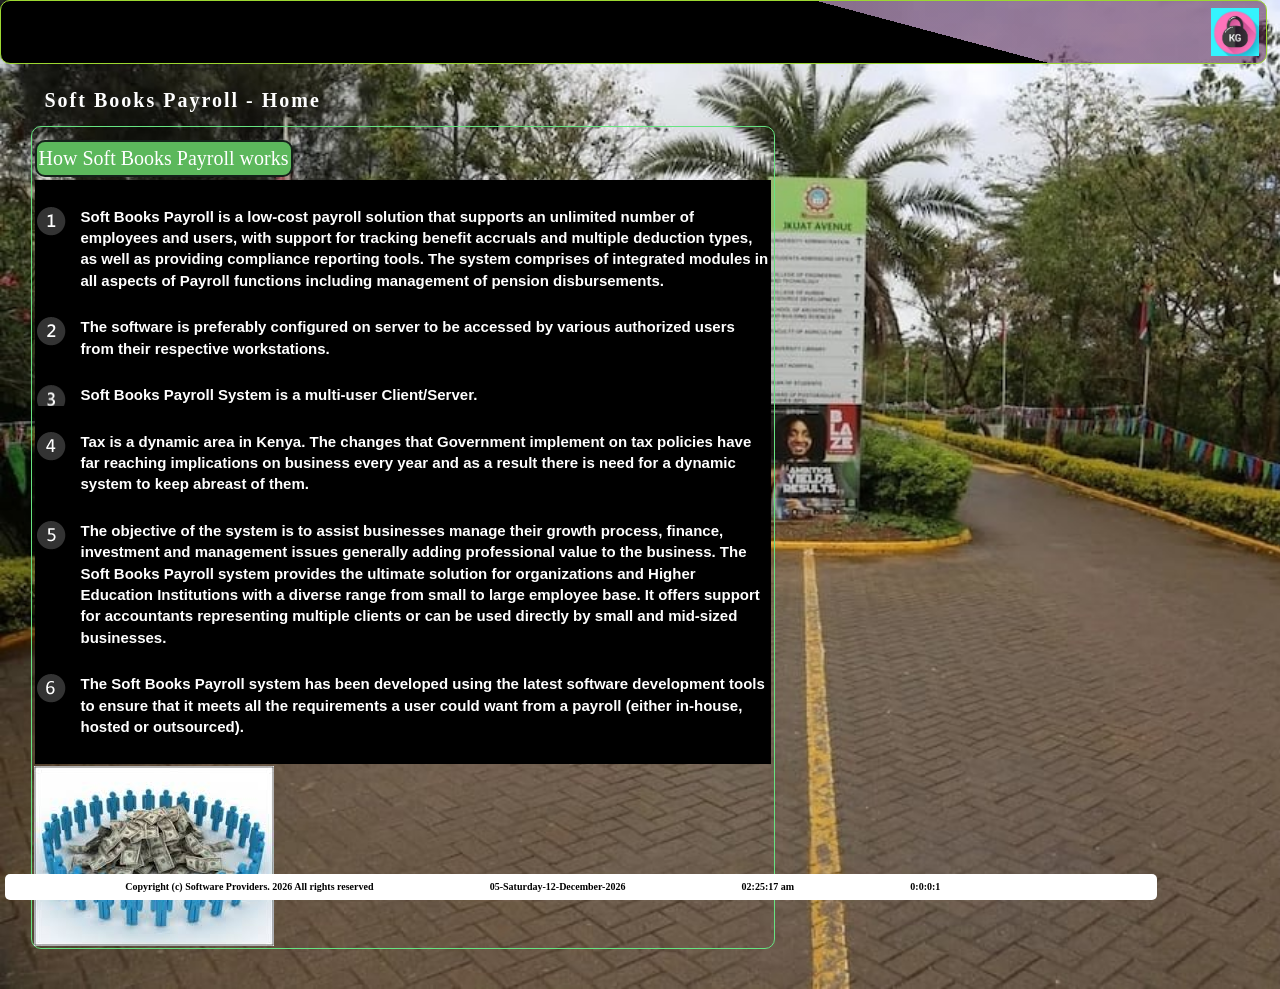
<file: jkuat_ip_telephony_ui/help/index.html>
﻿<!DOCTYPE html>
<html lang="en" xmlns="http://www.w3.org/1999/xhtml">
<head>
    <meta http-equiv="Content-Type" content="text/html; charset=utf-8" />
    <meta http-equiv="X-UA-Compatible" content="IE=edge" />
    <meta name="viewport" content="width=device-width,initial-scale=1" />
    <title>Soft Books Payroll - Home</title>
    <link rel="icon" type="image/png" href="images/logo.png" />
    <link rel="icon" type="image/x-icon" href="images/favicon.ico" />
    <link rel="shortcut icon" type="image/x-icon" href="images/favicon.ico" />
    <link rel="stylesheet" type="text/css" media="all" href="css/jquery-ui-1.12.1.css" />
    <link rel="stylesheet" type="text/css" media="all" href="css/bootstrap-5.0.2.css" />
    <link rel="stylesheet" type="text/css" media="all" href="css/bootstrap-3.3.7.css" />
    <link rel="stylesheet" type="text/css" media="all" href="css/style.css" />
</head>
<body>
    <div id="div_navigation">
        <div id="progress_bar" class="progress-bar progress-bar-striped indeterminate">
        </div>
        <img alt="logo" id="img_logo" src="images/logo.png" />
    </div>
    <div id="div_weights_list">
        <div class="input-box input-group">
            <h1 id='header'>
                Soft Books Payroll - Home</h1>
        </div>
        <div class="card-body div_weight_item">
            <div class="title">
                <h4 class="page-title">
                    <a id="btn_navigation" class="btn btn-success" href="how_it_works.html">How Soft Books
                        Payroll works</a>
                </h4>
            </div>
            <div>
                <div id="app_description">
                    <ol class="round">
                        <li class="one">Soft Books Payroll is a low-cost payroll solution that supports an unlimited
                            number of employees and users, with support for tracking benefit accruals and multiple
                            deduction types, as well as providing compliance reporting tools. The system comprises
                            of integrated modules in all aspects of Payroll functions including management of
                            pension disbursements. </li>
                        <li class="two">The software is preferably configured on server to be accessed by various
                            authorized users from their respective workstations.<br />
                        </li>
                        <li class="three">Soft Books Payroll System is a multi-user Client/Server.<br />
                        </li>
                        <li class="four">Tax is a dynamic area in Kenya. The changes that Government implement
                            on tax policies have far reaching implications on business every year and as a result
                            there is need for a dynamic system to keep abreast of them.<br />
                        </li>
                        <li class="five">The objective of the system is to assist businesses manage their growth
                            process, finance, investment and management issues generally adding professional
                            value to the business. The Soft Books Payroll system provides the ultimate solution
                            for organizations and Higher Education Institutions with a diverse range from small
                            to large employee base. It offers support for accountants representing multiple
                            clients or can be used directly by small and mid-sized businesses.<br>
                        </li>
                        <li class="six">The Soft Books Payroll system has been developed using the latest software
                            development tools to ensure that it meets all the requirements a user could want
                            from a payroll (either in-house, hosted or outsourced). </li>
                    </ol>
                </div>
                <img id="img_payroll" src="images/payroll.jpg" alt="" />
            </div>
        </div>
    </div>
    <div id="div_messages">
    </div>
    <div id="div_footer">
        <span id="lblcopyright">copyright</span> <span id="lblfooterdate">date</span> <span
            id="lblfootertime">time</span> <span id="lblfooterelapsedtime">elapsed</span>
    </div>
    <script language="javaScript" type="text/javaScript" src="js/jquery-3.2.1.js"></script>
    <script language="javaScript" type="text/javaScript" src="js/jquery-ui-1.12.1.js"></script>
    <script language="javaScript" type="text/javaScript" src="js/bootstrap-3.3.7.js"></script>
    <script language="javaScript" type="text/javaScript" src="js/utilz.js"></script>
</body>
</html>
</file>
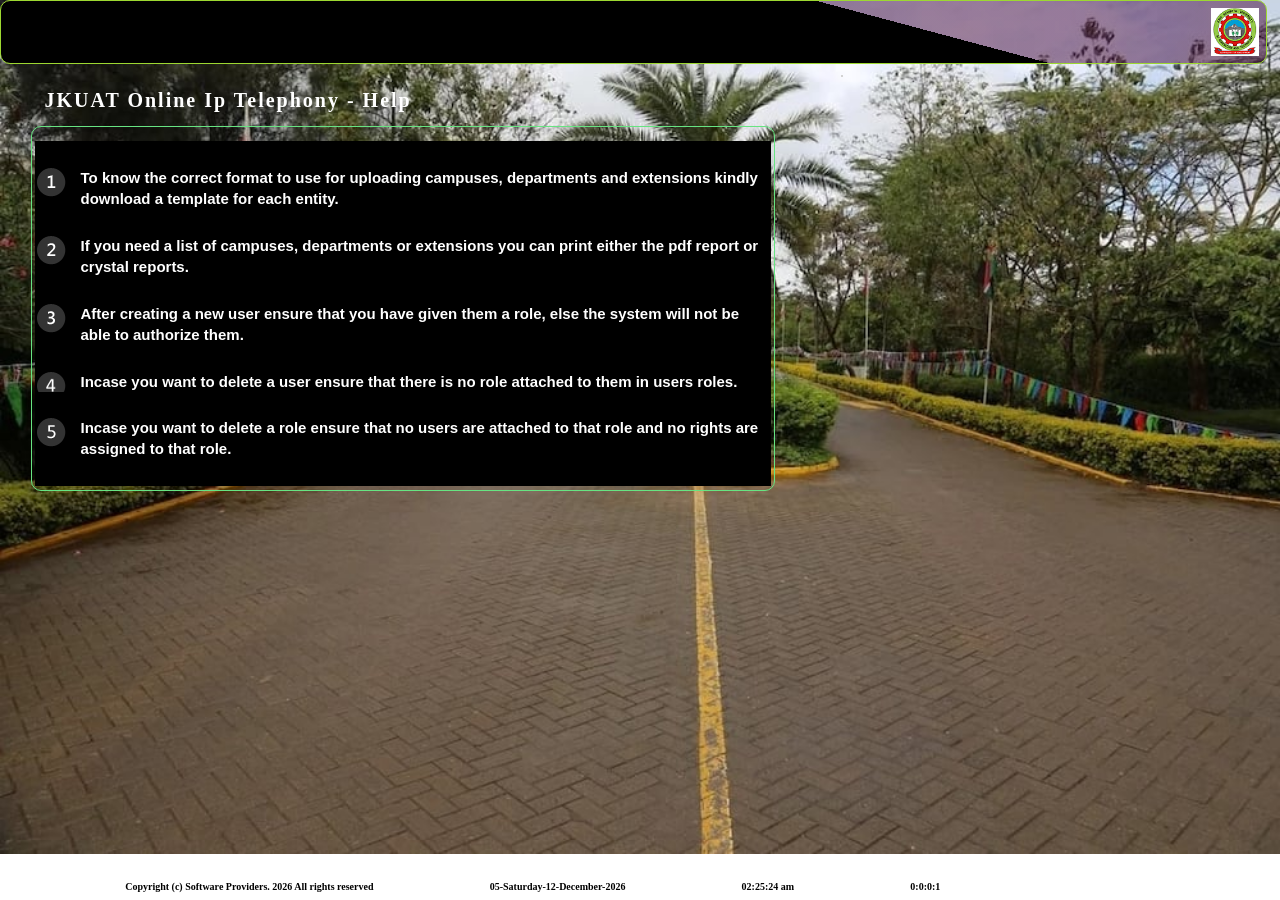
<file: jkuat_ip_telephony_ui/help/help.html>
﻿<!DOCTYPE html>
<html lang="en" xmlns="http://www.w3.org/1999/xhtml">
<head>
    <meta http-equiv="Content-Type" content="text/html; charset=utf-8" />
    <meta http-equiv="X-UA-Compatible" content="IE=edge" />
    <meta name="viewport" content="width=device-width,initial-scale=1" />
    <title>JKUAT Online Ip Telephony - Help</title>
    <link rel="icon" type="image/png" href="images/logo.png" />
    <link rel="icon" type="image/x-icon" href="images/favicon.ico" />
    <link rel="shortcut icon" type="image/x-icon" href="images/favicon.ico" />
    <link rel="stylesheet" type="text/css" media="all" href="css/jquery-ui-1.12.1.css" />
    <link rel="stylesheet" type="text/css" media="all" href="css/bootstrap-5.0.2.css" />
    <link rel="stylesheet" type="text/css" media="all" href="css/bootstrap-3.3.7.css" />
    <link rel="stylesheet" type="text/css" media="all" href="css/style.css" />
</head>
<body>
    <div id="div_navigation">
        <div id="progress_bar" class="progress-bar progress-bar-striped indeterminate">
        </div>
        <img alt="logo" id="img_logo" src="images/jkuat_icon.ico" />
    </div>
    <div id="div_weights_list">
        <div class="input-box input-group">
            <h1 id='header'>
                JKUAT Online Ip Telephony - Help</h1>
        </div>
        <div class="card-body div_weight_item">
            <div class="title">
                <h4 class="page-title">
                   
                </h4>
            </div>
            <div>
                <div id="app_description">
                    <ol class="round">
                        <li class="one">To know the correct format to use for uploading campuses, departments and extensions kindly download a template for each entity. </li>
                        <li class="two">If you need a list of campuses, departments or extensions you can print either the pdf report or crystal reports. </li>
                        <li class="three">After creating a new user ensure that you have given them a role, else the system will not be able to authorize them. </li>
                        <li class="four">Incase you want to delete a user ensure that there is no role attached to them in users roles. </li>
                        <li class="five">Incase you want to delete a role ensure that no users are attached to that role and no rights are assigned to that role. </li>
                        
                    </ol>
                </div>
               
            </div>
        </div>
    </div>
    <div id="div_messages">
    </div>
    <div id="div_footer">
        <span id="lblcopyright">copyright</span> <span id="lblfooterdate">date</span> <span
            id="lblfootertime">time</span> <span id="lblfooterelapsedtime">elapsed</span>
    </div>
    <script language="javaScript" type="text/javaScript" src="js/jquery-3.2.1.js"></script>
    <script language="javaScript" type="text/javaScript" src="js/jquery-ui-1.12.1.js"></script>
    <script language="javaScript" type="text/javaScript" src="js/bootstrap-3.3.7.js"></script>
    <script language="javaScript" type="text/javaScript" src="js/utilz.js"></script>
</body>
</html>
</file>
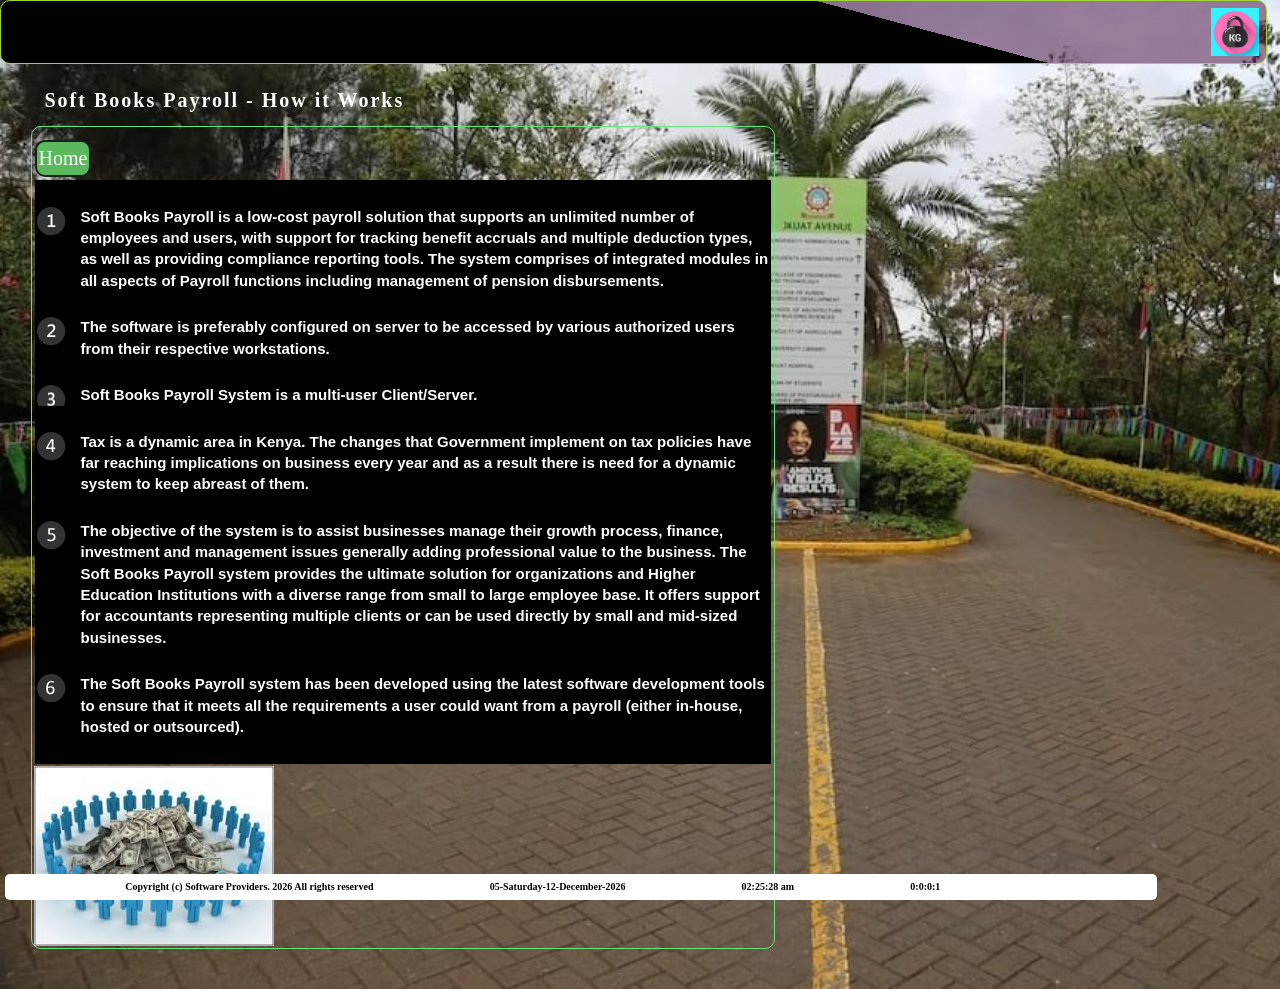
<file: jkuat_ip_telephony_ui/help/how_it_works.html>
﻿<!DOCTYPE html>
<html lang="en" xmlns="http://www.w3.org/1999/xhtml">
<head>
    <meta http-equiv="Content-Type" content="text/html; charset=utf-8" />
    <meta http-equiv="X-UA-Compatible" content="IE=edge" />
    <meta name="viewport" content="width=device-width,initial-scale=1" />
    <title>Soft Books Payroll - How it Works</title>
    <link rel="icon" type="image/png" href="images/logo.png" />
    <link rel="icon" type="image/x-icon" href="images/favicon.ico" />
    <link rel="shortcut icon" type="image/x-icon" href="images/favicon.ico" />
    <link rel="stylesheet" type="text/css" media="all" href="css/jquery-ui-1.12.1.css" />
    <link rel="stylesheet" type="text/css" media="all" href="css/bootstrap-5.0.2.css" />
    <link rel="stylesheet" type="text/css" media="all" href="css/bootstrap-3.3.7.css" />
    <link rel="stylesheet" type="text/css" media="all" href="css/style.css" />
</head>
<body>
    <div id="div_navigation">
        <div id="progress_bar" class="progress-bar progress-bar-striped indeterminate">
        </div>
        <img alt="logo" id="img_logo" src="images/logo.png" />
    </div>
    <div id="div_weights_list">
        <div class="input-box input-group">
            <h1 id='header'>
                Soft Books Payroll - How it Works</h1>
        </div>
        <div class="card-body div_weight_item">
            <div class="title">
                <h4 class="page-title">
                    <a id="btn_navigation" class="btn btn-success" href="index.html">Home</a>
                </h4>
            </div>
            <div>
                <div id="app_description">
                    <ol class="round">
                        <li class="one">Soft Books Payroll is a low-cost payroll solution that supports an unlimited
                            number of employees and users, with support for tracking benefit accruals and multiple
                            deduction types, as well as providing compliance reporting tools. The system comprises
                            of integrated modules in all aspects of Payroll functions including management of
                            pension disbursements. </li>
                        <li class="two">The software is preferably configured on server to be accessed by various
                            authorized users from their respective workstations.<br />
                        </li>
                        <li class="three">Soft Books Payroll System is a multi-user Client/Server.<br />
                        </li>
                        <li class="four">Tax is a dynamic area in Kenya. The changes that Government implement
                            on tax policies have far reaching implications on business every year and as a result
                            there is need for a dynamic system to keep abreast of them.<br />
                        </li>
                        <li class="five">The objective of the system is to assist businesses manage their growth
                            process, finance, investment and management issues generally adding professional
                            value to the business. The Soft Books Payroll system provides the ultimate solution
                            for organizations and Higher Education Institutions with a diverse range from small
                            to large employee base. It offers support for accountants representing multiple
                            clients or can be used directly by small and mid-sized businesses.<br>
                        </li>
                        <li class="six">The Soft Books Payroll system has been developed using the latest software
                            development tools to ensure that it meets all the requirements a user could want
                            from a payroll (either in-house, hosted or outsourced). </li>
                    </ol>
                </div>
                <img id="img_payroll" src="images/payroll.jpg" alt="" />
            </div>
        </div>
    </div>
    <div id="div_messages">
    </div>
    <div id="div_footer">
        <span id="lblcopyright">copyright</span> <span id="lblfooterdate">date</span> <span
            id="lblfootertime">time</span> <span id="lblfooterelapsedtime">elapsed</span>
    </div>
    <script language="javaScript" type="text/javaScript" src="js/jquery-3.2.1.js"></script>
    <script language="javaScript" type="text/javaScript" src="js/jquery-ui-1.12.1.js"></script>
    <script language="javaScript" type="text/javaScript" src="js/bootstrap-3.3.7.js"></script>
    <script language="javaScript" type="text/javaScript" src="js/utilz.js"></script>
</body>
</html>
</file>
<file: jkuat_ip_telephony_ui/help/css/style.css>
h1#header {
    font-weight: 600;
    color: white;
    font-size: 20px;
    text-transform: none;
    font-family: 'Passion One';
    letter-spacing: 2px;
    line-height: 0.8;
    margin: 5px;
    padding: 5px;
    text-align: left;
    width: 100%;
    float: left;
    clear: both;
}

* {
    box-sizing: border-box;
}

body {
    font-family: 'Lucida Sans', 'Lucida Sans Regular', 'Lucida Grande', 'Lucida Sans Unicode', Geneva, Verdana, sans-serif;
    font-size: 10px;
    font-weight: 300;
    margin: 10px;
    margin-top: 20px;
    padding: 5px;
    background-image: url('../images/jkuat.jpg');
	background-repeat: no-repeat; 
	background-size: cover;
}

div#div_weights_list {
    position: relative;
    display: block;
    width: fit-content;
    border: 0px solid rgb(136, 52, 214);
    border-radius: 10px;
    padding: 1px;
    margin: 1px;
    float: left;
    clear: none;
    margin-left: 1%;
    margin-top: 4%;
    margin-bottom: 3%;
    max-width: 60%;
}

.div_weight_item {
    font-weight: bold;
    font-family: 'Lucida Sans', 'Lucida Sans Regular', 'Lucida Grande', 'Lucida Sans Unicode', Geneva, Verdana, sans-serif;
    font-size: large;
    padding: 2px;
    margin: 2px;
    border: 1px solid rgb(103, 228, 130);
    border-radius: 10px;
    width: fit-content;
    float: left;
    clear: none;
}

div#div_create_weight {
    position: relative;
    display: block;
    width: fit-content;
    border: 1px solid rgb(103, 228, 130);
    border-radius: 10px;
    padding: 1px;
    margin: 1px;
    float: left;
    clear: none;
    margin-left: 30%;
    margin-top: 4%;
    margin-bottom: 3%;
}

div#div_create_weight:hover {
    border: 1px solid rgb(53, 7, 128);
}

div.input-box {
    display: block;
    position: relative;
    margin: 1px;
    padding: 5px;
    width: 100%;
    float: left;
    clear: both;
}

div.input-box label {
    display: block;
    position: relative;
    margin: 1px;
    padding: 1px;
    width: 90%;
    font-size: 20px;
    float: left;
    clear: both;
}

div.input-box input textarea {
    font-size: 20px;
    position: relative;
    border: 1px solid #ccc;
    font-size: 20px;
    width: 90%;
    padding: 1px;
    margin: 1px;
    float: left;
    clear: both;
}

input.button {
    font-size: 20px;
    position: relative;
    /* background: black; */
    /* color: white; */
    border: 1px solid rgb(2, 145, 66);
    border-radius: 5px;
    margin: 1px;
    padding: 1px;
    width: 90%;
    float: left;
    clear: both;
}

input#btn_submit:hover {
    background: rgb(113, 145, 248);
    color: black;
}

div.input-box input.error {
    border: 2px dashed red;
    background: #fee;
}

div.input-box label.error {
    color: red;
    font-size: 20px;
    text-align: right;
    width: 100%;
    margin: 5px;
}

div#div_messages {
    position: relative;
    background-color: #d3d3d3;
    background-image: linear-gradient(15deg, transparent 28%, rgba(243, 244, 245, 0.5) 28%);
    background-size: 50px;
    float: left;
    clear: none;
    width: fit-content;
    margin: 1px;
    padding: 1px;
    margin-left: 5%;
    margin-top: 4%;
    margin-bottom: 3%;
}

div.div_info_message_item {
    color: rgb(23, 4, 110);
    font-size: 15px;
    text-align: left;
    width: 100%;
    margin: 1px;
    padding: 1px;
    float: left;
    clear: both;
    word-break: break-all;
    word-wrap: break-word;
    overflow-wrap: break-word;
    border: 1px solid rgb(157, 216, 49);
    border-radius: 10px;
    width: fit-content;
}

div.div_info_message_item:hover {
    border: 1px solid rgb(23, 4, 110);
}

div.div_error_message_item {
    color: rgb(241, 10, 10);
    font-size: 15px;
    text-align: left;
    width: 100%;
    margin: 1px;
    padding: 1px;
    float: left;
    clear: both;
    word-break: break-all;
    word-wrap: break-word;
    overflow-wrap: break-word;
    border: 1px solid rgb(157, 216, 49);
    border-radius: 10px;
    width: fit-content;
}

div.div_error_message_item {
    border: 1px solid rgb(241, 10, 10);
}

div#div_navigation {
    float: left;
    clear: both;
    margin-top: 0px;
    padding: 5px;
    border: 1px solid rgb(157, 216, 49);
    border-radius: 10px;
    position: fixed;
    left: 0px;
    top: 0px;
    width: 99%;
    background-image: linear-gradient(15deg, black 70%, rgba(63, 5, 55, 0.5) 10%);
    z-index: 8888;
}

a#btn_navigation {
    position: relative;
    float: left;
    clear: none;
    margin: 1px;
    padding: 2px;
    font-size: 20px;
    font-weight: 400;
    font-family: verdana;
    /* color: #000;
    background-color: #fff; */
    border-radius: 10px;
    border-color: #142219;
    border-width: 2px;
}

a#btn_navigation:hover {
    color: #fff;
    background-color: rgb(84, 109, 224);
}

#img_logo {
    position: relative;
    float: right;
    clear: none;
    margin: 1px;
    padding: 1px;
    width: 50px;
    height: 50px;
}

div#div_footer {
    border-radius: 5px;
    border-color: #23D263;
    border-width: 5px;
    font-weight: bolder;
    font-size: 10px;
    color: #000;
    font-family: verdana;
    background-color: #fff;
    display: block;
    position: fixed !important;
    overflow: visible;
    clear: both;
    float: left;
    padding: 5px;
    bottom: 0px;
    left: 5px;
    width: 90%;
    height: auto;
}

#lblcopyright {
    padding: 1px;
    margin: 0px;
    border-radius: 5px;
    border-color: #008000;
    border-width: 5px;
    font-weight: bolder;
    font-size: 10px;
    color: #000;
    font-family: verdana;
    display: block;
    position: relative;
    clear: none;
    float: left;
    left: 10%;
    overflow: visible;
    height: auto;
}

#lblcopyright:hover {
    border-radius: 10px;
    border-color: #0BF2D1;
    border-width: 5px;
    background-color: #BCF309;
}

#lblfooterdate {
    padding: 1px;
    margin: 0px;
    border-radius: 5px;
    border-color: #008000;
    border-width: 5px;
    font-weight: bolder;
    font-size: 10px;
    color: #000;
    font-family: verdana;
    display: block;
    position: relative;
    clear: none;
    float: left;
    left: 20%;
    overflow: visible;
    height: auto;
}

#lblfooterdate:hover {
    border-radius: 10px;
    border-color: #0BF2D1;
    border-width: 5px;
    background-color: #BCF309;
}

#lblfootertime {
    padding: 1px;
    margin: 0px;
    border-radius: 5px;
    border-color: #008000;
    border-width: 5px;
    font-weight: bolder;
    font-size: 10px;
    color: #000;
    font-family: verdana;
    display: block;
    position: relative;
    clear: none;
    float: left;
    left: 30%;
    overflow: visible;
    height: auto;
}

#lblfootertime:hover {
    border-radius: 10px;
    border-color: #0BF2D1;
    border-width: 5px;
    background-color: #BCF309;
}

#lblfooterelapsedtime {
    padding: 1px;
    margin: 0px;
    border-radius: 5px;
    border-color: #008000;
    border-width: 5px;
    font-weight: bolder;
    font-size: 10px;
    color: #000;
    font-family: verdana;
    display: block;
    position: relative;
    clear: none;
    float: left;
    left: 40%;
    overflow: visible;
    height: auto;
}

#lblfooterelapsedtime:hover {
    border-radius: 10px;
    border-color: #0BF2D1;
    border-width: 5px;
    background-color: #BCF309;
}

#progress_bar
{
	position: relative;
    clear: none;
    float: left;
	padding: 1px;
    margin: 1px;
	display: block;
	background-color: #3cc352;
	border-radius: 5px;
    height: 10px;
	animation: progress-indeterminate 1s linear infinite;
}

@keyframes progress-indeterminate
{
	from { left: 10%; width: 20%; }
	to { left: 60%; width: 20%; }
}

#app_description
{ 
    font-size: 15px;
    position: relative;
    clear: both;
    float: left;
	padding: 1px;  
	display: block;
	background-color: black;
	color: white;
	margin: 1px;
	margin-top: 2px;
	margin-bottom: 2px;
}


/* ordered list */
ol.round 
{
list-style-type: none;
padding-left: 0;
}

ol.round li 
{
margin: 25px 0;
padding-left: 45px;
}

ol.round li.zero 
{
background: url("../images/orderedList0.png") no-repeat;
}

ol.round li.one 
{
background: url("../images/orderedList1.png") no-repeat;
}

ol.round li.two 
{
background: url("../images/orderedList2.png") no-repeat;
}

ol.round li.three 
{
background: url("../images/orderedList3.png") no-repeat;
}

ol.round li.four 
{
background: url("../images/orderedList4.png") no-repeat;
}

ol.round li.five 
{
background: url("../images/orderedList5.png") no-repeat;
}

ol.round li.six 
{
background: url("../images/orderedList6.png") no-repeat;
}

ol.round li.seven 
{
background: url("../images/orderedList7.png") no-repeat;
}

ol.round li.eight 
{
background: url("../images/orderedList8.png") no-repeat;
}

ol.round li.nine 
{
background: url("../images/orderedList9.png") no-repeat;
}
</file>
